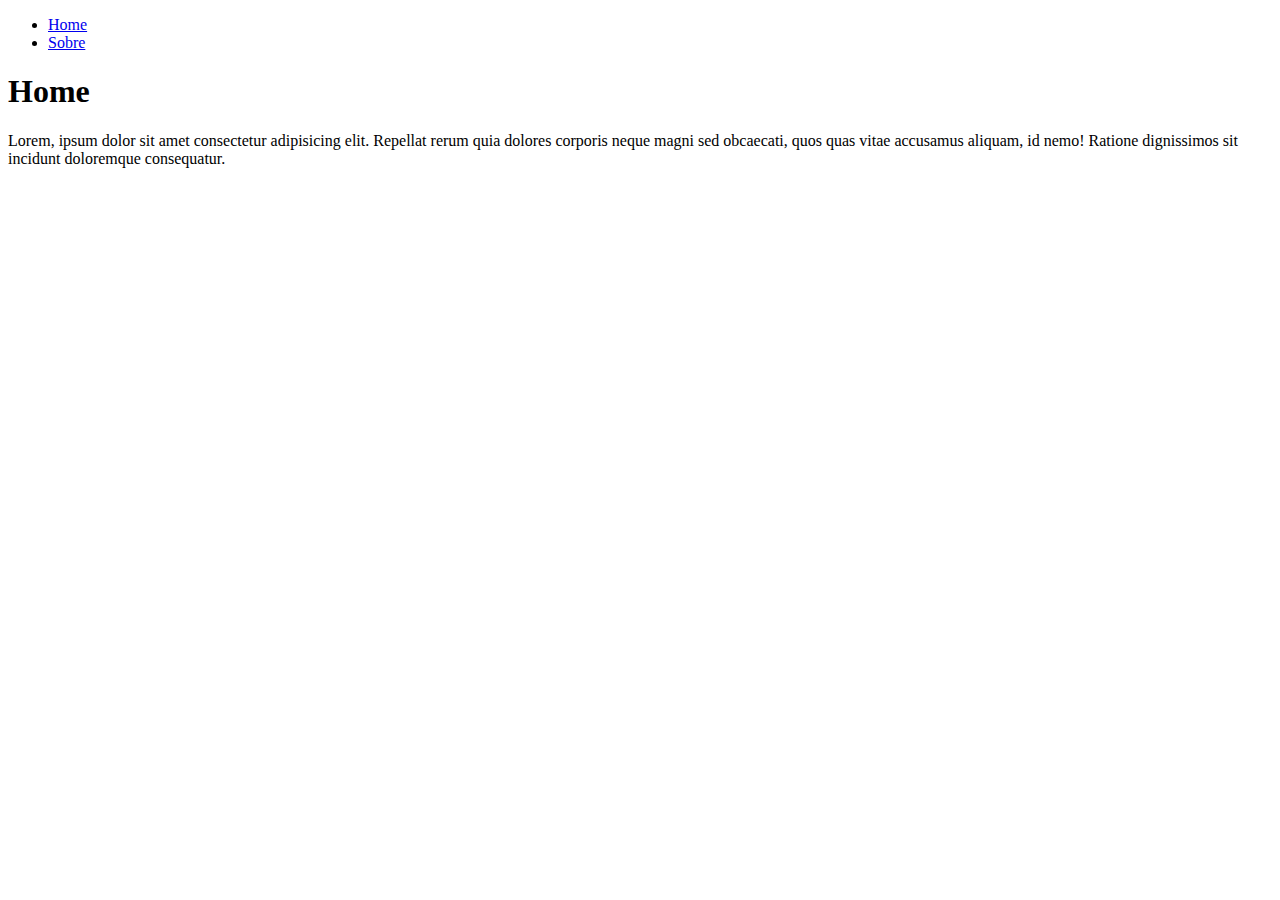
<file: aula7-history/index.html>
<!DOCTYPE html>
<html lang="en">
	<head>
		<meta charset="UTF-8" />
		<meta http-equiv="X-UA-Compatible" content="IE=edge" />
		<meta name="viewport" content="width=device-width, initial-scale=1.0" />
		<title>History</title>
		<link rel="stylesheet" href="css/style.css" />
	</head>
	<body>
		<ul>
			<li>
				<a href="index.html">Home</a>
			</li>
			<li>
				<a href="sobre.html">Sobre</a>
			</li>
		</ul>
		<div class="content">
			<h1>Home</h1>
			<p>
				Lorem, ipsum dolor sit amet consectetur adipisicing elit.
				Repellat rerum quia dolores corporis neque magni sed obcaecati,
				quos quas vitae accusamus aliquam, id nemo! Ratione dignissimos
				sit incidunt doloremque consequatur.
			</p>
		</div>
		<script src="script.js"></script>
	</body>
</html>
</file>
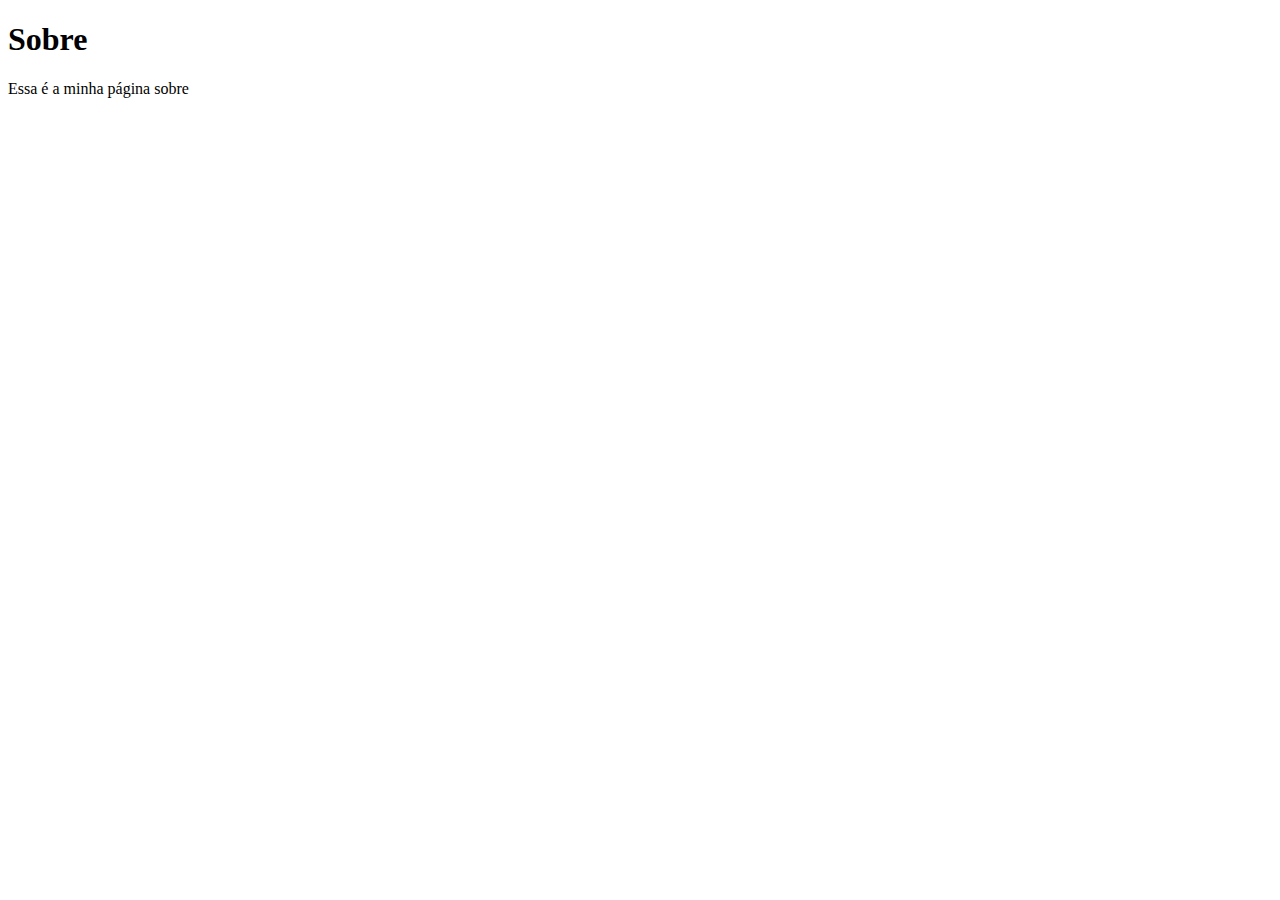
<file: aula2-fetcth/sobre.html>
<!DOCTYPE html>
<html lang="en">
	<head>
		<meta charset="UTF-8" />
		<meta http-equiv="X-UA-Compatible" content="IE=edge" />
		<meta name="viewport" content="width=device-width, initial-scale=1.0" />
		<title>Document</title>
	</head>
	<body>
		<h1>Sobre</h1>
		<p>Essa é a minha página sobre</p>
	</body>
</html>
</file>
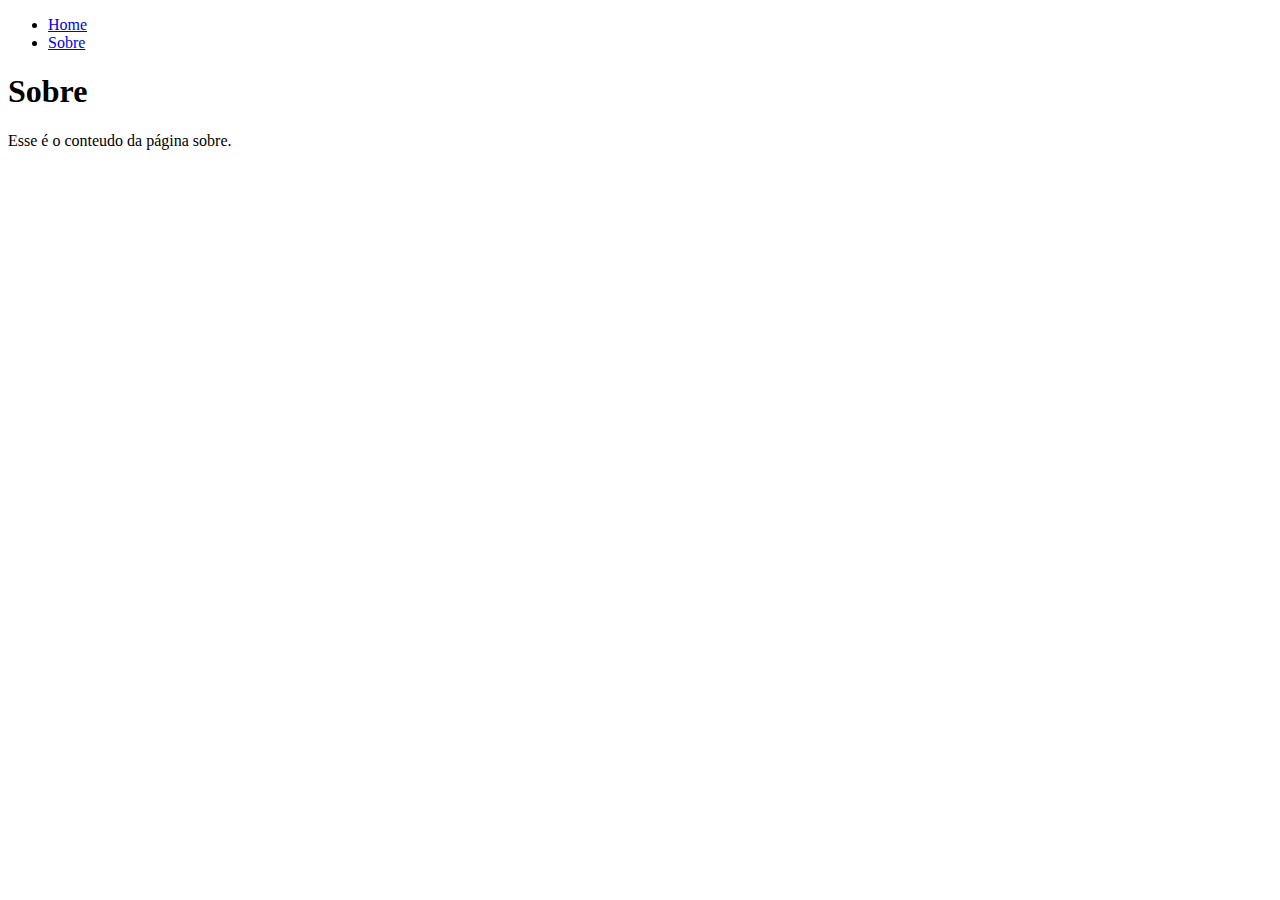
<file: aula7-history/sobre.html>
<!DOCTYPE html>
<html lang="en">
	<head>
		<meta charset="UTF-8" />
		<meta http-equiv="X-UA-Compatible" content="IE=edge" />
		<meta name="viewport" content="width=device-width, initial-scale=1.0" />
		<title>Sobre</title>
		<link rel="stylesheet" href="css/style.css" />
	</head>
	<body>
		<ul>
			<li>
				<a href="index.html">Home</a>
			</li>
			<li>
				<a href="sobre.html">Sobre</a>
			</li>
		</ul>
		<div class="content">
			<h1>Sobre</h1>
			<p>Esse é o conteudo da página sobre.</p>
		</div>
		<script src="script.js"></script>
	</body>
</html>
</file>
<file: aula7-history/css/style.css>
h1,
p {
	animation: fadeIn 0.3s forwards;
}

@keyframes fadeIn {
	from {
		opacity: 0;

		transform: translate3d(-20px, 0, 0);
	}
	to {
		opacity: 1;

		transform: translate3d(0, 0, 0);
	}
}
</file>
